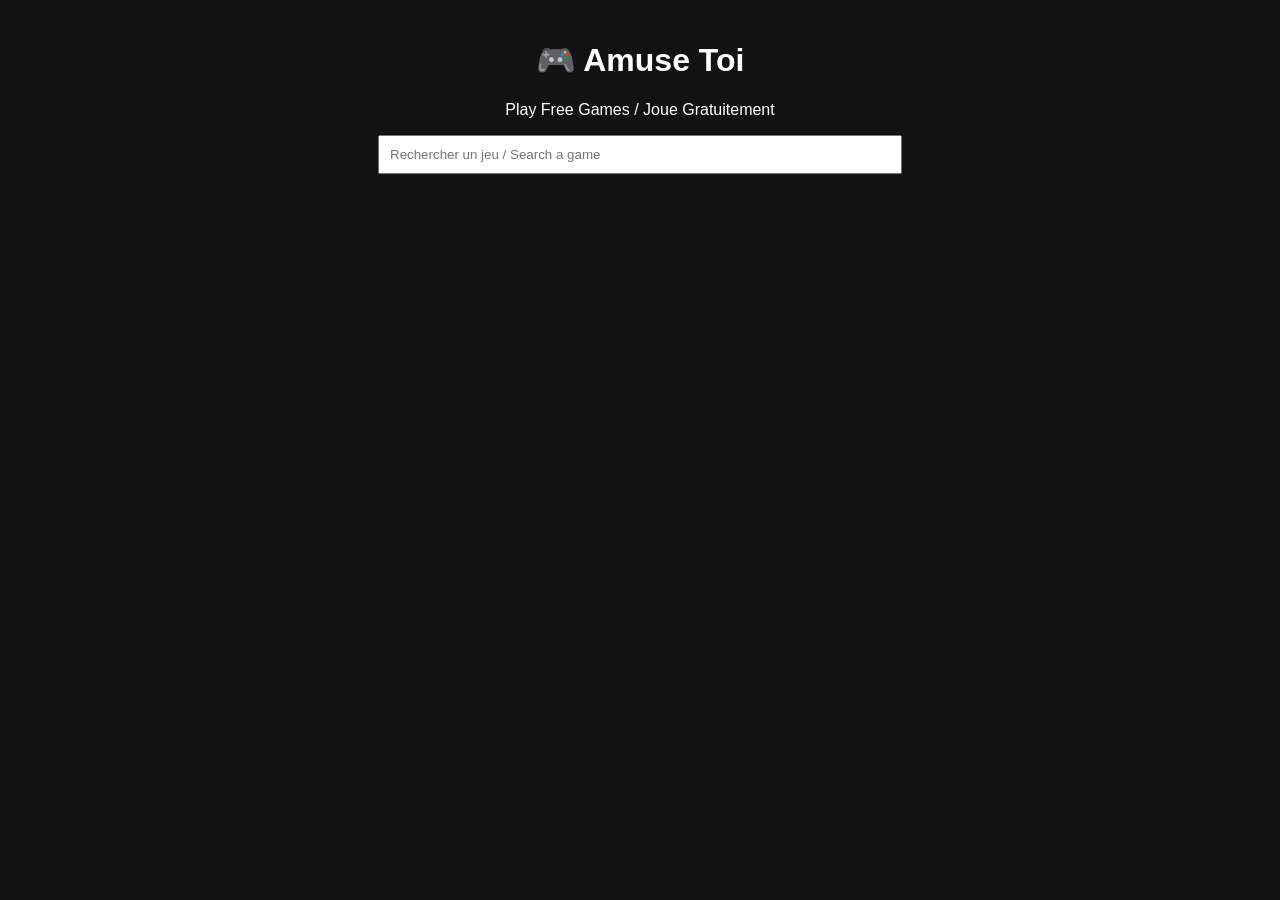
<file: index.html>
<!DOCTYPE html>
<html lang="fr">
<head>
<meta charset="UTF-8">
<meta name="viewport" content="width=device-width,initial-scale=1">
<title>Amuse Toi</title>
<link rel="stylesheet" href="style.css">
</head>
<body>
<header>
<h1>🎮 Amuse Toi</h1>
<p>Play Free Games / Joue Gratuitement</p>
<input id="search" placeholder="Rechercher un jeu / Search a game">
</header>

<div class="games" id="games">
</div>

<script src="script.js"></script>
</body>
</html>
</file>
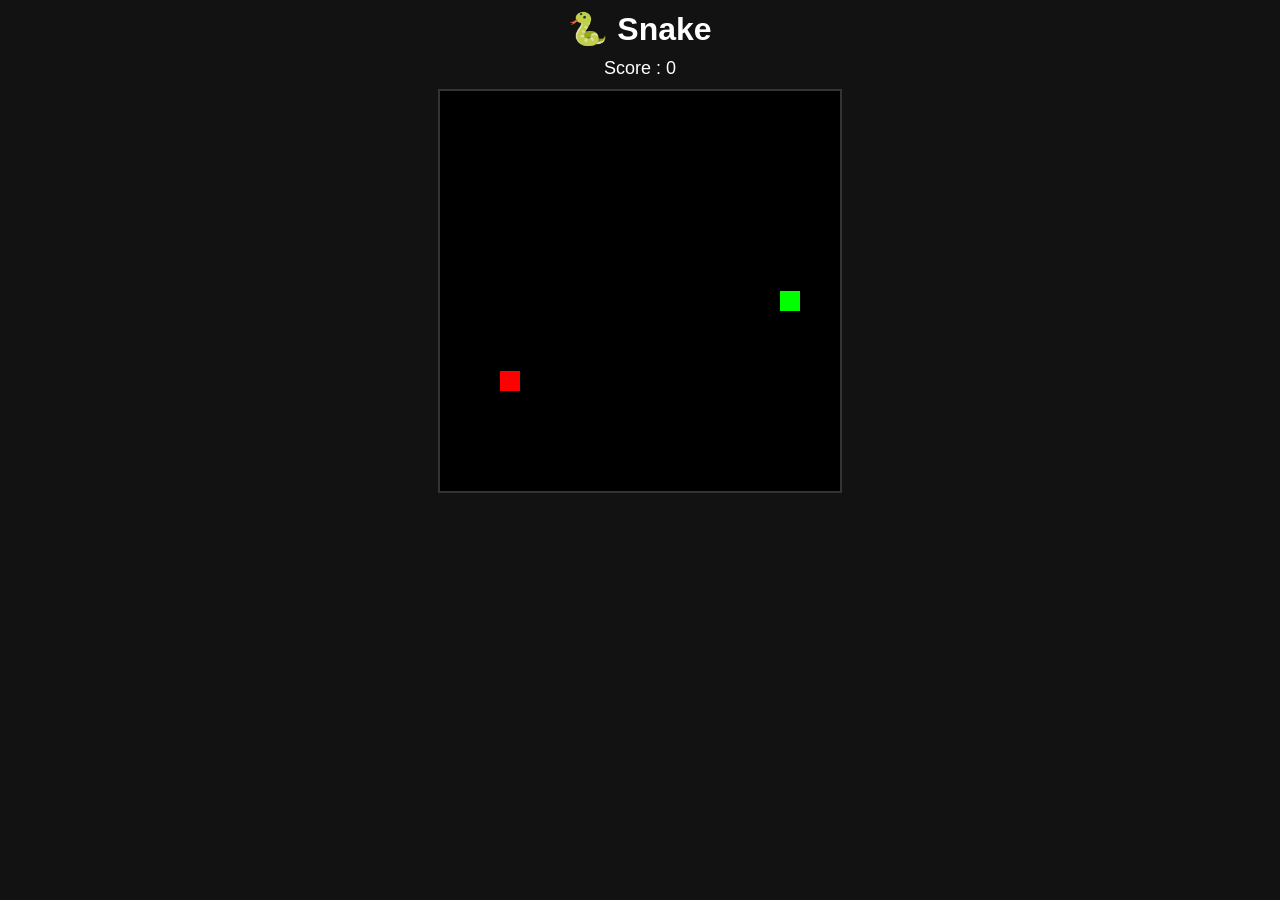
<file: snake.html>
<!DOCTYPE html>
<html lang="fr">
<head>
<meta charset="UTF-8">
<title>Snake - Amuse Toi</title>
<style>
body {
  margin: 0;
  background: #121212;
  color: white;
  font-family: Arial;
  text-align: center;
}

h1 {
  margin: 10px;
}

canvas {
  background: black;
  display: block;
  margin: auto;
  border: 2px solid #333;
}

.score {
  font-size: 18px;
  margin-bottom: 10px;
}
</style>
</head>
<body>

<h1>🐍 Snake</h1>
<div class="score">Score : <span id="score">0</span></div>

<canvas id="game" width="400" height="400"></canvas>

<script>
const canvas = document.getElementById("game");
const ctx = canvas.getContext("2d");

let box = 20;
let score = 0;

let snake = [
  {x: 200, y: 200}
];

let direction = "RIGHT";

let food = {
  x: Math.floor(Math.random()*20)*box,
  y: Math.floor(Math.random()*20)*box
};

document.addEventListener("keydown", changeDir);

function changeDir(e){
  if(e.key === "ArrowUp" && direction !== "DOWN") direction = "UP";
  else if(e.key === "ArrowDown" && direction !== "UP") direction = "DOWN";
  else if(e.key === "ArrowLeft" && direction !== "RIGHT") direction = "LEFT";
  else if(e.key === "ArrowRight" && direction !== "LEFT") direction = "RIGHT";
}

function draw(){
  ctx.fillStyle = "black";
  ctx.fillRect(0,0,400,400);

  // nourriture
  ctx.fillStyle = "red";
  ctx.fillRect(food.x, food.y, box, box);

  // snake
  for(let i=0;i<snake.length;i++){
    ctx.fillStyle = (i===0) ? "lime" : "green";
    ctx.fillRect(snake[i].x, snake[i].y, box, box);
  }

  let head = {x: snake[0].x, y: snake[0].y};

  if(direction === "UP") head.y -= box;
  if(direction === "DOWN") head.y += box;
  if(direction === "LEFT") head.x -= box;
  if(direction === "RIGHT") head.x += box;

  // manger
  if(head.x === food.x && head.y === food.y){
    score++;
    document.getElementById("score").innerText = score;

    food = {
      x: Math.floor(Math.random()*20)*box,
      y: Math.floor(Math.random()*20)*box
    };
  } else {
    snake.pop();
  }

  // collision murs
  if(head.x < 0 || head.x >= 400 || head.y < 0 || head.y >= 400){
    alert("Game Over !");
    location.reload();
  }

  // collision corps
  for(let i=0;i<snake.length;i++){
    if(head.x === snake[i].x && head.y === snake[i].y){
      alert("Game Over !");
      location.reload();
    }
  }

  snake.unshift(head);
}

setInterval(draw, 120);
</script>

</body>
</html>
</file>
<file: style.css>
body{font-family:Arial;background:#121212;color:white;margin:0}
header{text-align:center;padding:20px}
input{padding:10px;width:80%;max-width:500px}
.games{display:grid;grid-template-columns:repeat(auto-fit,minmax(180px,1fr));gap:15px;padding:20px}
.card{background:#222;padding:15px;border-radius:12px;text-align:center}
</file>
